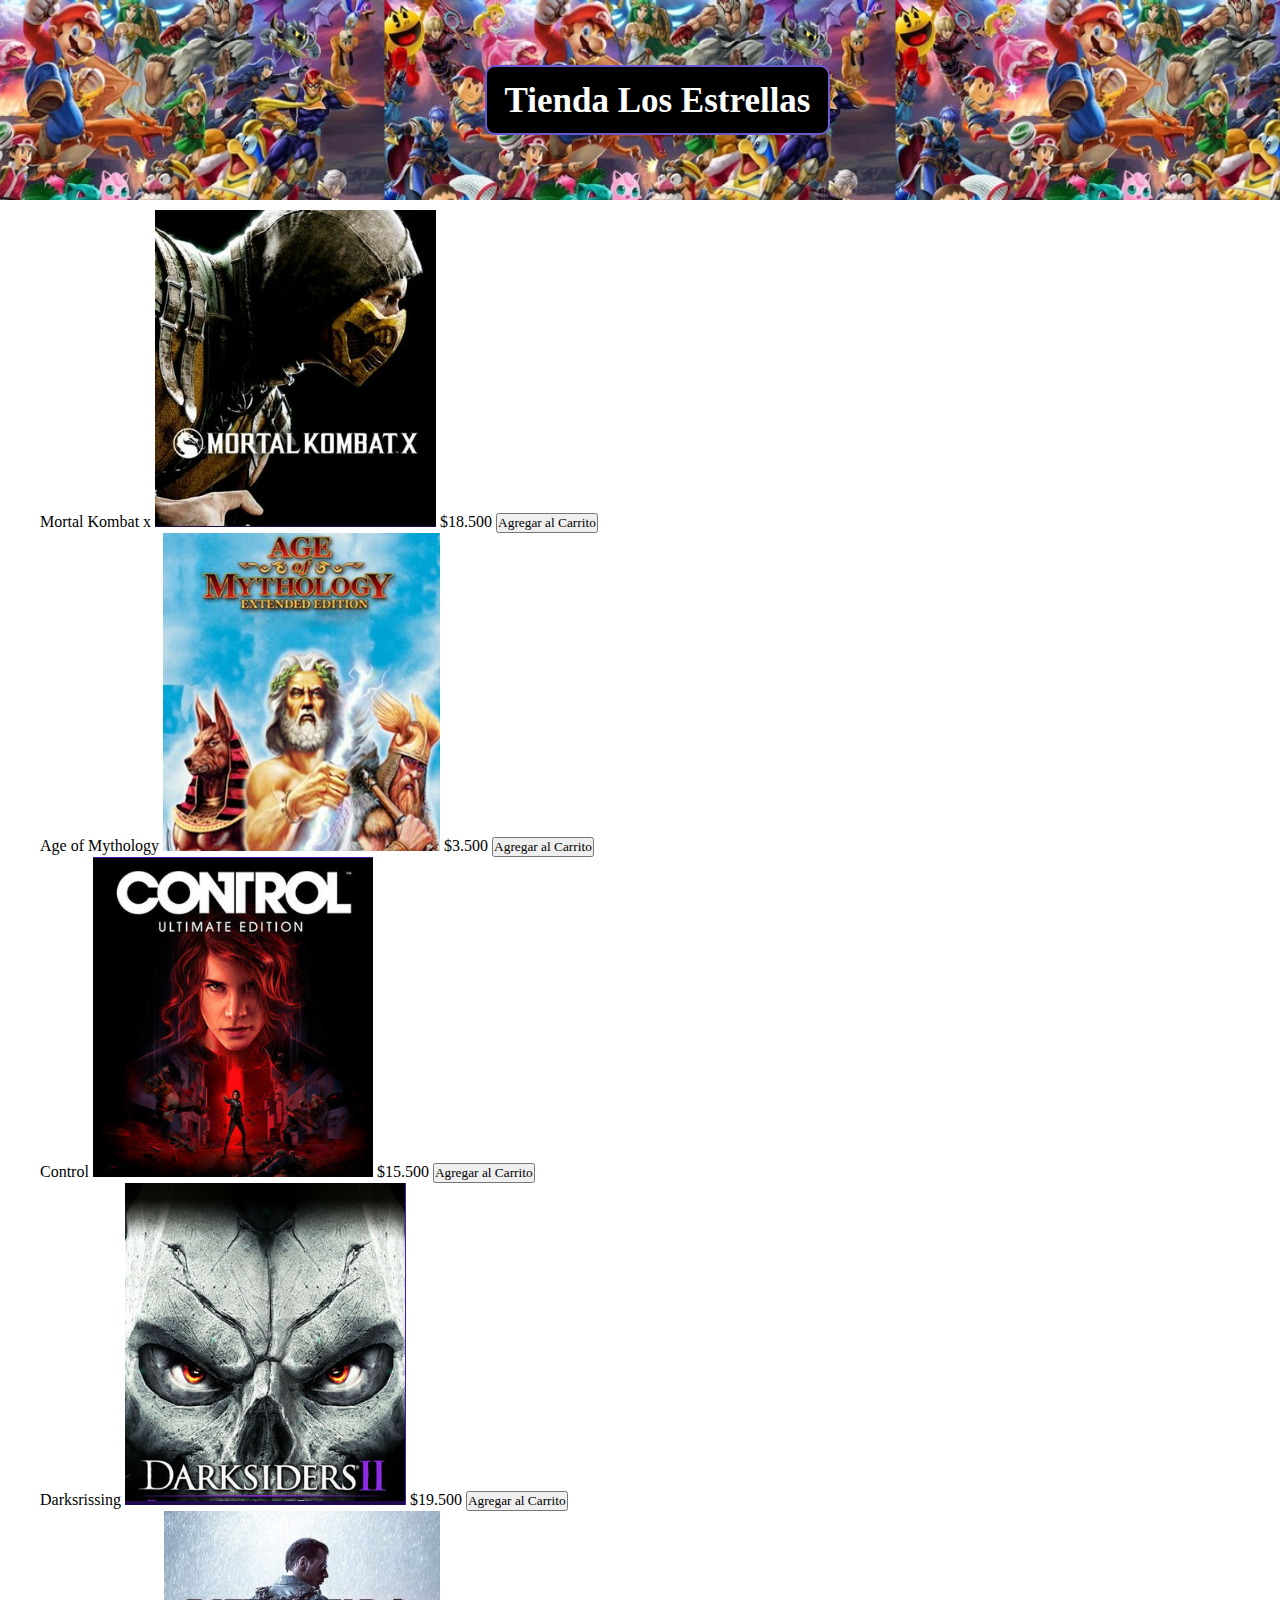
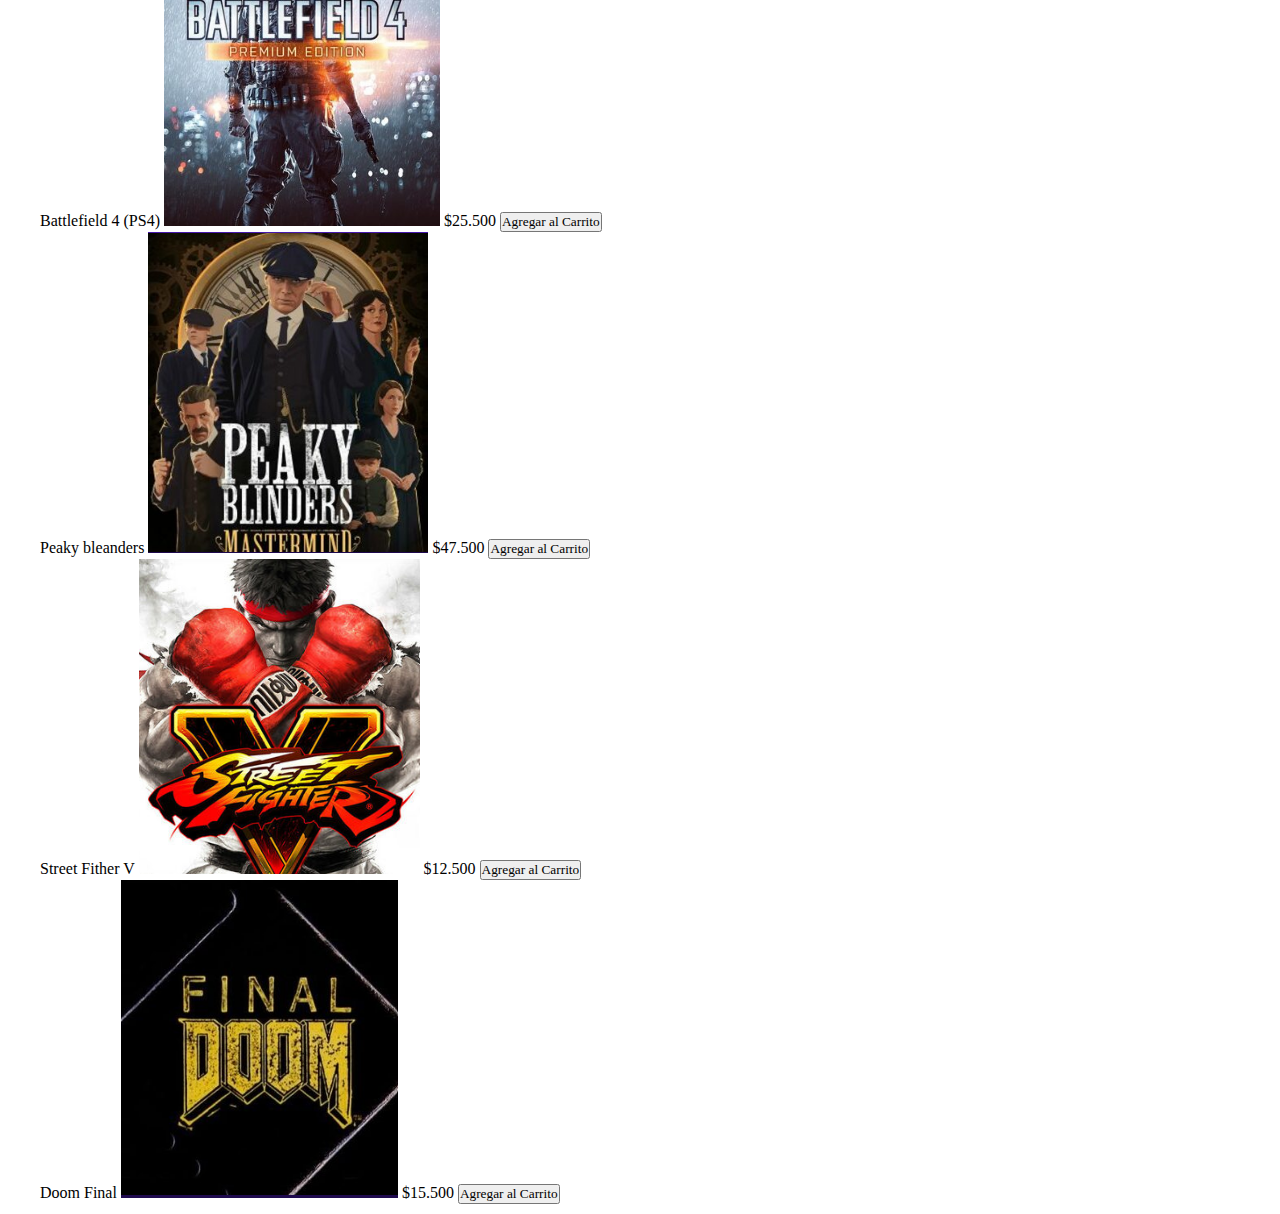
<file: index.html>
<!DOCTYPE html>
<html lang="en">

<head>
  <meta charset="UTF-8">
  <title>Tienda Los Estrellas</title>
  <meta http-equiv="X-UA-Compatible" content="IE=edge">
  <meta name="viewport" content="width=device-width, initial-scale=1.0">
  <link rel="stylesheet" href="/css/estilos.css">
</head>

<body>
  <header>
    <h1>Tienda Los Estrellas</h1>
  </header>
  <section class="contenedor">
    <!--contenedor de los elementos -->
    <div class="container-item">
      <div class="item">
        <span class="title-item">Mortal Kombat x</span>
        <img src="img/productos/Mortal_KombatX.png" alt="" class="img-item">
        <span class="precio-item">$18.500</span>
        <button class="boton-item">Agregar al Carrito</button>
      </div>
      <div class="item">
        <span class="title-item">Age of Mythology</span>
        <img src="img/productos/age of empires.png" alt="" class="img-item">
        <span class="precio-item">$3.500</span>
        <button class="boton-item">Agregar al Carrito</button>
      </div>
      <div class="item">
        <span class="title-item">Control</span>
        <img src="img/productos/Contro.png" alt="" class="img-item">
        <span class="precio-item">$15.500</span>
        <button class="boton-item">Agregar al Carrito</button>
      </div>
      <div class="item">
        <span class="title-item">Darksrissing</span>
        <img src="img/productos/Darksrissing.png" alt="" class="img-item">
        <span class="precio-item">$19.500</span>
        <button class="boton-item">Agregar al Carrito</button>
      </div>
      <div class="item">
        <span class="title-item">Battlefield 4 (PS4)</span>
        <img src="img/productos/battlefild.png" alt="" class="img-item">
        <span class="precio-item">$25.500</span>
        <button class="boton-item">Agregar al Carrito</button>
      </div>
      <div class="item">
        <span class="title-item">Peaky bleanders</span>
        <img src="img/productos/peaky blenders.png" alt="" class="img-item">
        <span class="precio-item">$47.500</span>
        <button class="boton-item">Agregar al Carrito</button>
      </div>
      <div class="item">
        <span class="title-item">Street Fither V</span>
        <img src="img/productos/Street Fither.png" alt="" class="img-item">
        <span class="precio-item">$12.500</span>
        <button class="boton-item">Agregar al Carrito</button>
      </div>
      <div class="item">
        <span class="title-item">Doom Final</span>
        <img src="img/productos/doom final.png" alt="" class="img-item">
        <span class="precio-item">$15.500</span>
        <button class="boton-item">Agregar al Carrito</button>
      </div>
  </section>
  </div>


  </div>


</body>

</html>
</file>
<file: css/estilos.css>
/* importo las fuentes*/
@import url('https://fonts.googleapis.com/css2?family=Signika+Negative:wght@600&display=swap');

*{
  margin: 0;
  padding: 0;
  font-family: 'Open Sans';
}

header{
  background: url(/img/Sistema/fondo.jpg);
  display: grid;
  justify-content: center;
  align-items: center;
  background-size: contain;
  background-position: center;
  width: 100%;
  height: 200px;
  background-repeat: repeat-x;
}
header h1 {
  width: 100%;
  display: flex;
  justify-content: center;
  align-items: center;
  text-align: center;
  font-size: 35px;
  color: white;
  background-color: black;
  padding: 5%;
  border: 2px solid slateblue;
  display: inline-block;
  line-height: 1;
  border-radius: 10px;
  box-shadow: 0px 5px 10px rgba(0, 0, 0, 0.1);
  margin: 0;
}
Los cambios que 
.contenedor{
  max-width: 1200px;
  padding: 10px;
  margin: auto;
  display: flex;
  justify-content: space-between;
  /*oculto lo que queda afuera de contenedor*/
  content: paint;
}
.contenedor{
    max-width: 1200px;
    padding: 10px;
    margin: auto;
    display: flex;
    justify-content: space-between;
    /**/
    contain: paint;
}
</file>
